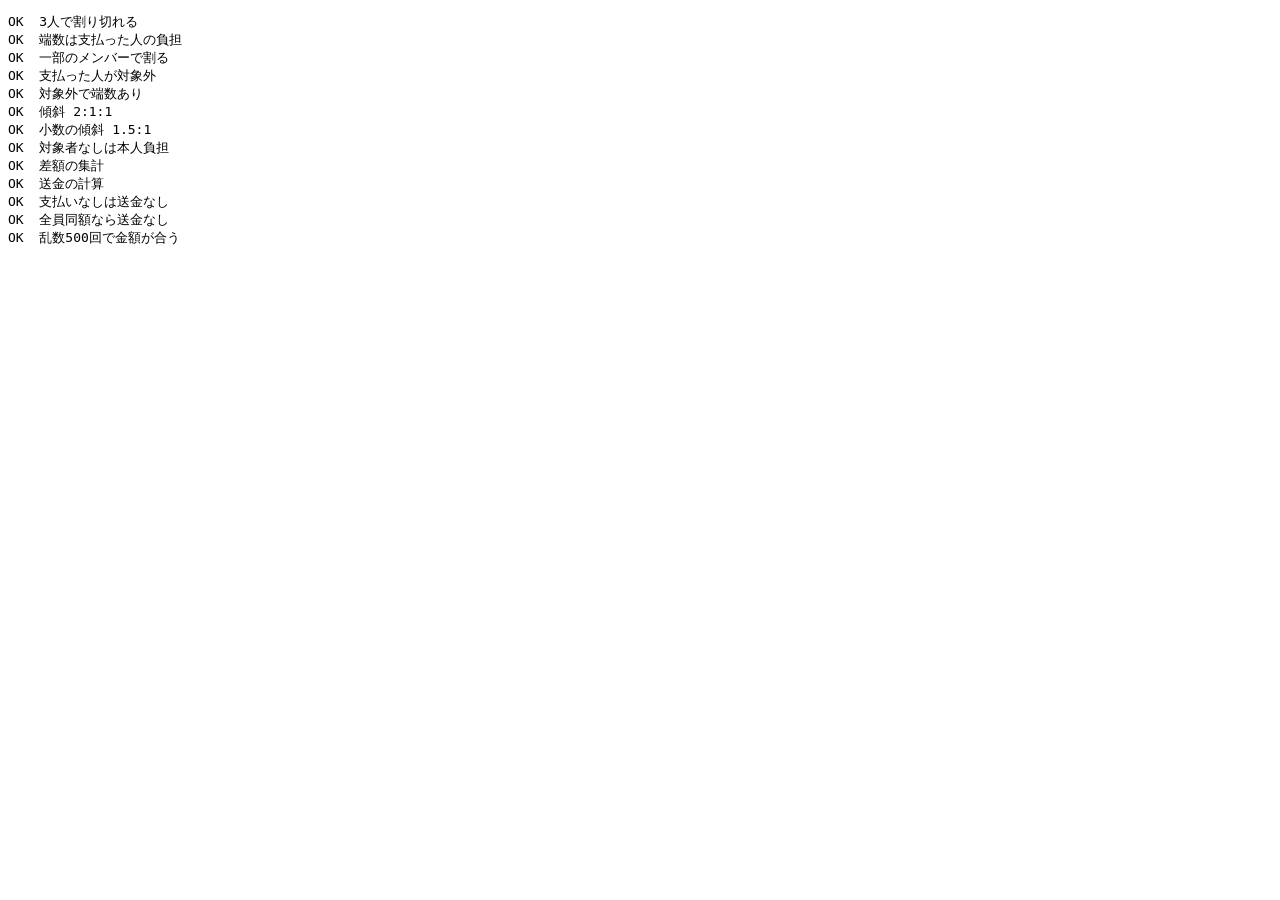
<file: tests/settlement.html>
<!doctype html>
<html lang="ja">
<head><meta charset="utf-8"><title>精算テスト</title></head>
<body>
<pre id="out"></pre>
<script type="module">
import { splitExpense, computeBalances, computeTransfers } from '../js/settlement.js';

const results = [];
const eq = (name, actual, expected) => {
  const sorted = (v) => JSON.stringify(v, (_, x) => (x && typeof x === 'object' && !Array.isArray(x)
    ? Object.fromEntries(Object.entries(x).sort(([a], [b]) => a.localeCompare(b))) : x));
  const ok = sorted(actual) === sorted(expected);
  results.push(`${ok ? 'OK ' : 'NG '} ${name}${ok ? '' : `\n  actual:   ${sorted(actual)}\n  expected: ${sorted(expected)}`}`);
};
const all = { a: 1, b: 1, c: 1 };

eq('3人で割り切れる', splitExpense({ amount: 3000, payerId: 'a', participants: all }), { a: 1000, b: 1000, c: 1000 });
eq('端数は支払った人の負担', splitExpense({ amount: 1000, payerId: 'a', participants: all }), { a: 334, b: 333, c: 333 });
eq('一部のメンバーで割る', splitExpense({ amount: 3000, payerId: 'a', participants: { a: 1, b: 1 } }), { a: 1500, b: 1500 });
eq('支払った人が対象外', splitExpense({ amount: 3000, payerId: 'a', participants: { b: 1, c: 1 } }), { a: 0, b: 1500, c: 1500 });
eq('対象外で端数あり', splitExpense({ amount: 1001, payerId: 'a', participants: { b: 1, c: 1 } }), { a: 1, b: 500, c: 500 });
eq('傾斜 2:1:1', splitExpense({ amount: 4000, payerId: 'a', participants: { a: 2, b: 1, c: 1 } }), { a: 2000, b: 1000, c: 1000 });
eq('小数の傾斜 1.5:1', splitExpense({ amount: 2500, payerId: 'b', participants: { a: 1.5, b: 1 } }), { a: 1500, b: 1000 });
eq('対象者なしは本人負担', splitExpense({ amount: 500, payerId: 'a', participants: {} }), { a: 500 });

const trip = [
  { amount: 9000, payerId: 'a', participants: all },
  { amount: 3000, payerId: 'b', participants: all },
];
const balances = computeBalances(trip, ['a', 'b', 'c']);
eq('差額の集計', balances, {
  a: { paid: 9000, owed: 4000, balance: 5000 },
  b: { paid: 3000, owed: 4000, balance: -1000 },
  c: { paid: 0, owed: 4000, balance: -4000 },
});
eq('送金の計算', computeTransfers(balances), [
  { from: 'c', to: 'a', amount: 4000 },
  { from: 'b', to: 'a', amount: 1000 },
]);
eq('支払いなしは送金なし', computeTransfers(computeBalances([], ['a', 'b'])), []);
eq('全員同額なら送金なし', computeTransfers(computeBalances([
  { amount: 3000, payerId: 'a', participants: { a: 1, b: 1 } },
  { amount: 3000, payerId: 'b', participants: { a: 1, b: 1 } },
], ['a', 'b'])), []);

// 乱数の支払いでも、差額の合計が必ず0になり、送金で全員の差額が消えることを確かめる
let conserved = true;
for (let i = 0; i < 500; i += 1) {
  const ids = ['a', 'b', 'c'];
  const list = Array.from({ length: 1 + (i % 8) }, (_, n) => {
    const participants = {};
    ids.forEach((id, k) => { if ((i + n + k) % 3 !== 0 || k === 0) participants[id] = 1 + ((i * (k + 1)) % 4) * 0.5; });
    return { amount: 1 + ((i + 1) * (n + 7) * 137) % 50000, payerId: ids[(i + n) % 3], participants };
  });
  const b = computeBalances(list, ids);
  if (Object.values(b).reduce((s, r) => s + r.balance, 0) !== 0) conserved = false;
  const left = Object.fromEntries(ids.map((id) => [id, b[id].balance]));
  for (const t of computeTransfers(b)) { left[t.from] += t.amount; left[t.to] -= t.amount; }
  if (Object.values(left).some((v) => v !== 0)) conserved = false;
}
eq('乱数500回で金額が合う', conserved, true);

document.getElementById('out').textContent = results.join('\n');
document.title = results.some((r) => r.startsWith('NG')) ? 'FAILED' : 'PASSED';
</script>
</body>
</html>
</file>
